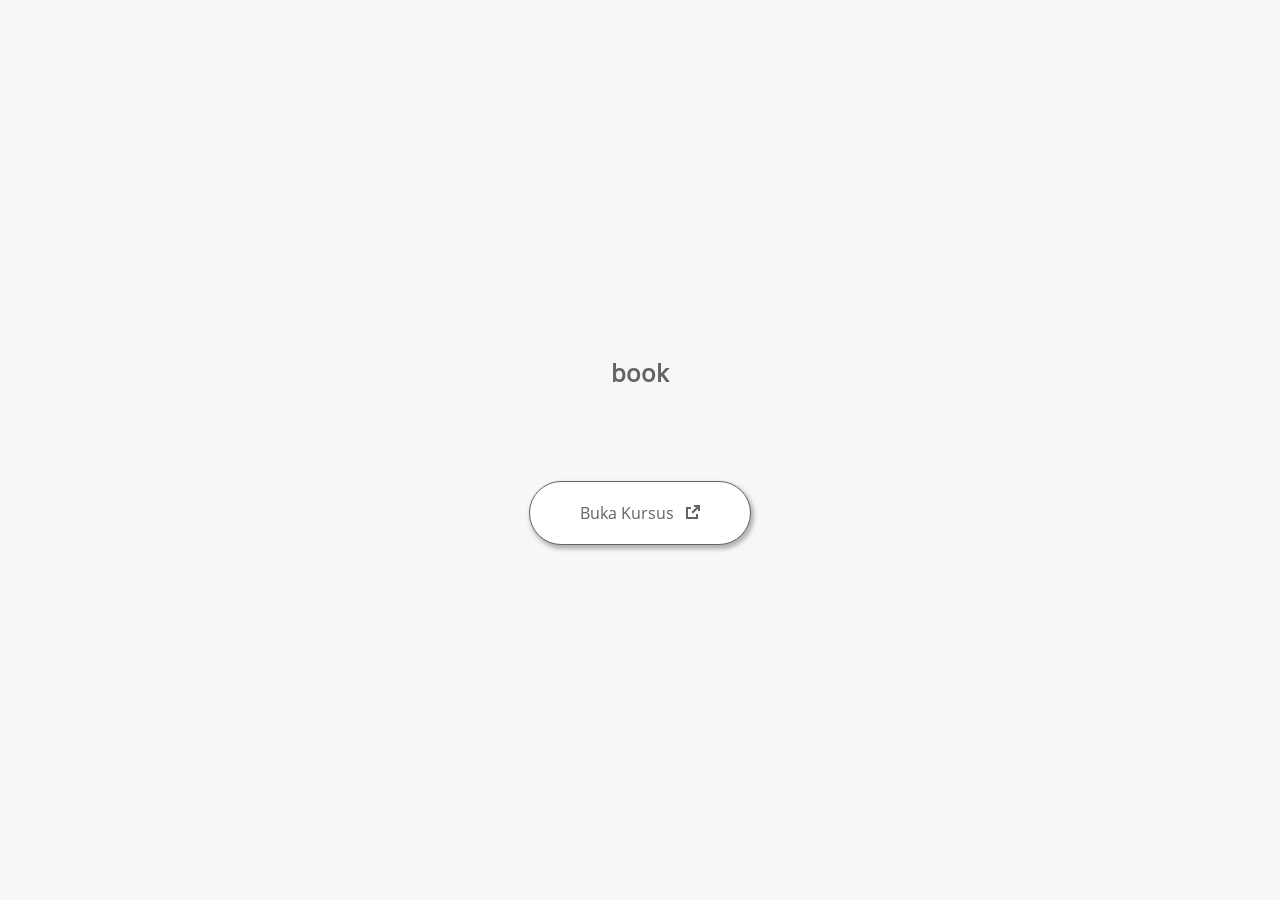
<file: launcher.html>
﻿<html lang="id-ID">
	<head>
		<!-- Created using Storyline 3 - http://www.articulate.com  --> 
		<!-- version: 3.20.30234.0 --> 

		<title>book</title>
    <style>
      @font-face {
        font-family: "Open Sans Full";
        font-style: normal;
        font-weight: 400;
        src: local("Open Sans"),
             local("OpenSans"),
             url(html5/lib/stylesheets/mobile-fonts/open-sans-regular.woff) format("woff")
      }
      body {
        background-color: #F7F7F7;
      }
      h1 {
        color: #636363;
        font-family: "Open Sans Full", Helvetica, sans-serif;
        font-size: 150%;
        margin-bottom: 92px;
        padding-bottom: 0;
      }

      button {
        background-color: #FFF;
        border: 1px solid #636363;
        border-radius: 80px;
        box-shadow: 2px 3px 4px 1px rgba(39, 39, 39, 0.33);
        color: #636363;
        font-family: "Open Sans Full", Helvetica, sans-serif;
        font-size: 100%;
        padding: 20px 50px;
      }
      img {
        height: 15px;
        width: 15px;
        margin-left: 8px;
      }
    </style>
		<script>
			
			/******************************************************************************/
			//
			// NOTE TO DEVELOPERS:
			// The following code should be integrated with your web page in order to open
			// the presentation in a new window.  To launch the presentation immediately, 
			// simply copy the code below into your web page.  To launch the presentation
			// when a button or link is clicked, call LaunchPresentation when the onClick
			// event is triggered.
			//
			/******************************************************************************/		
		
		
			var Safari =  (navigator.appVersion.indexOf("Safari") >= 0);
			
			var g_bChromeless = false;
			var g_bResizeable = false;
			var g_nContentWidth = 230;
			var g_nContentHeight = 391;
			var g_strStartPage = "story.html" + document.location.search;
			var g_strBrowserSize = "optimal";
		
			function LaunchContent()
			{
				var nWidth = screen.availWidth;
				var nHeight = screen.availHeight;

				if (nWidth > g_nContentWidth && nHeight > g_nContentHeight && g_strBrowserSize != "fullscreen")
				{
					nWidth = g_nContentWidth;
					nHeight = g_nContentHeight;
					
					if (!Safari && !g_bChromeless)
					{
						nWidth += 17;
					}
				}

				// Build the options string
				var strOptions = "width=" + nWidth +",height=" + nHeight;
				if (g_bResizeable)
				{
					strOptions += ",resizable=yes"
				}
				else
				{
					strOptions += ",resizable=no"
				}

				if (g_bChromeless)
				{
					strOptions += ", status=0, toolbar=0, location=0, menubar=0, scrollbars=0";
				}
				else
				{
					strOptions += ", status=1, toolbar=1, location=1, menubar=1, scrollbars=1";
				}

				// Launch the URL
				if (Safari)
				{
					var oWnd = window.open("", "_blank", strOptions);
					oWnd.location = g_strStartPage;
				}
				else
				{
					window.open(g_strStartPage , "_blank", strOptions);
				}
			}

			
			
		</script>
		
	</head>
	
	<body onload="setTimeout('LaunchContent()', 100);">
		<center>
			<table width="100%" height="100%" border="0" cellpadding="0" cellspacing="0">
				<tr>
					<td>
						<center>
              <h1 tabIndex="-1">book</h1>
							<button onclick="LaunchContent()" aria-label="Buka Kursus: terbuka di jendela baru">Buka Kursus <img src="story_content/external_window.png" style="border-style: none; height: 14px; width: 14px;" tabIndex="-1" aria-hidden="true"/></button>
						</center>
					</td>
				</tr>
			</table>
		</center>
	</body>
</html>
</file>
